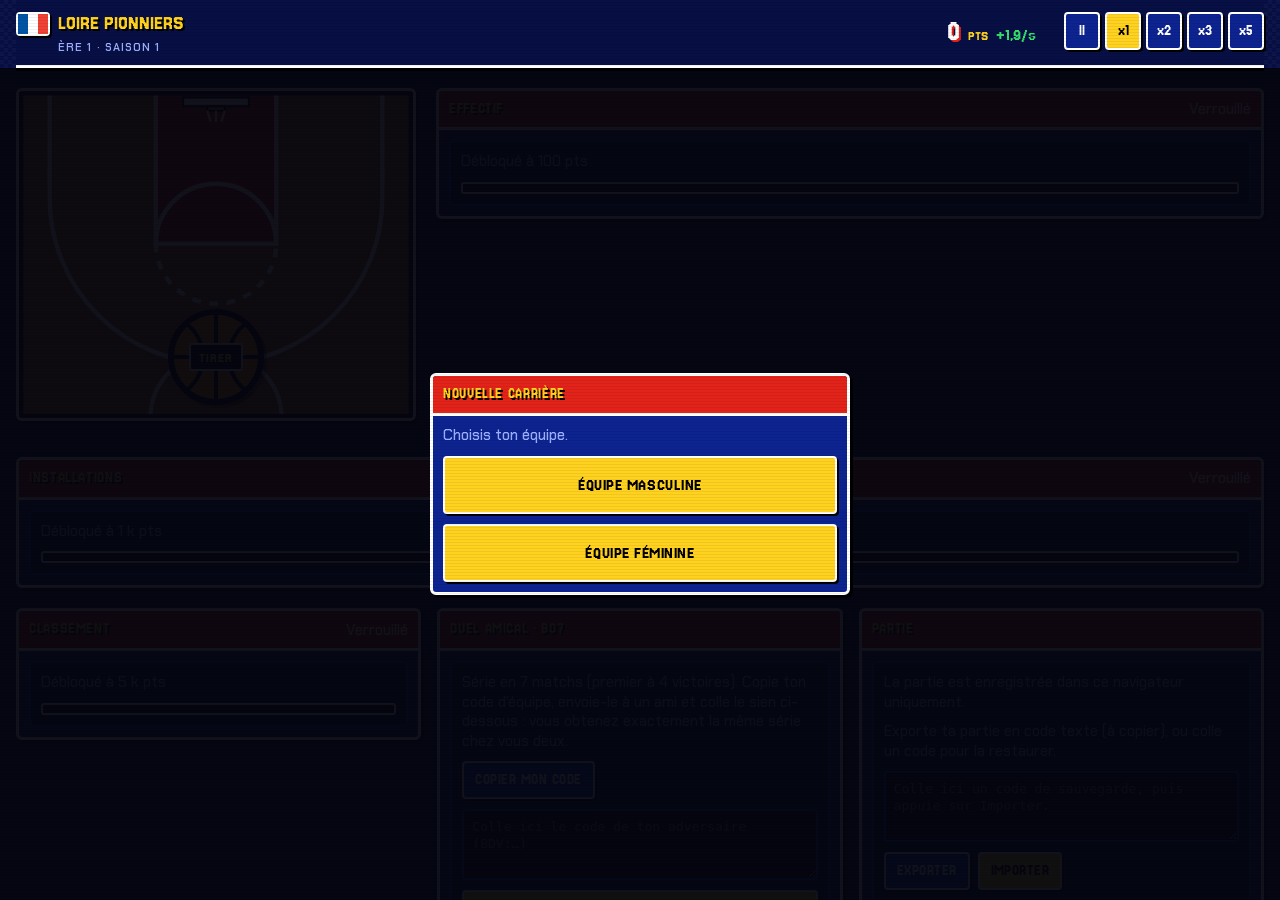
<file: index.html>
<!doctype html>
<html lang="fr">
  <head>
    <meta charset="utf-8" />
    <meta name="viewport" content="width=device-width, initial-scale=1, maximum-scale=1, viewport-fit=cover" />
    <title>Buzzer Dynasty</title>
  <meta name="apple-mobile-web-app-capable" content="yes" />
  <meta name="mobile-web-app-capable" content="yes" />
  <meta name="apple-mobile-web-app-title" content="Buzzer Dynasty" />
  <meta name="apple-mobile-web-app-status-bar-style" content="black" />
  <meta name="theme-color" content="#070f45" />
  <link rel="icon" type="image/png" href="[data-uri]" />
  <link rel="apple-touch-icon" href="[data-uri]" />
    <link rel="stylesheet" href="style.css?v=59" />
  </head>
  <body>
<div id="app">
  <header class="top">
    <div class="id">
      <div class="lang">
        <button
          id="langBtn"
          data-act="lang"
          aria-haspopup="true"
          aria-expanded="false"
          data-i-aria="ariaLang"
        ></button>
        <div class="langmenu" id="langMenu" hidden></div>
      </div>
      <input
        id="teamName"
        maxlength="24"
        data-i-aria="ariaName"
        autocomplete="off"
        spellcheck="false"
      />
      <span class="era" id="eraTag"></span>
    </div>
    <div class="speed" role="group" data-i-aria="ariaSpeed">
      <button data-speed="0" aria-pressed="false" data-i-aria="ariaPause">II</button>
      <button data-speed="1" aria-pressed="true">x1</button>
      <button data-speed="2" aria-pressed="false">x2</button>
      <button data-speed="3" aria-pressed="false">x3</button>
      <button data-speed="5" aria-pressed="false">x5</button>
      <button data-speed="10" aria-pressed="false" hidden>x10</button>
    </div>
    <div class="bank">
      <span class="pts" id="pts">0</span><span class="unit" data-i="pts">PTS</span
      ><span class="rate" id="pps">+0/s</span>
    </div>
  </header>
  <main id="view">
    <div class="cols">
      <div class="col col-a">
        <section class="sec on" id="sec-court" data-sec="court">
          <div class="court-wrap" id="courtWrap">
            <svg class="court" viewBox="0 0 360 300" preserveAspectRatio="none" aria-hidden="true">
              <defs>
                <pattern id="wood" width="360" height="24" patternUnits="userSpaceOnUse">
                  <rect width="360" height="12" fill="#c8782e" />
                  <rect y="12" width="360" height="12" fill="#b9691f" />
                </pattern>
              </defs>
              <rect width="360" height="300" fill="url(#wood)" />
              <rect x="125" y="0" width="110" height="140" fill="#e2231a" />
              <g fill="none" stroke="#fff" stroke-width="4">
                <path d="M125 0V140H235V0" />
                <path d="M125 140A55 55 0 0 1 235 140" />
                <path stroke-dasharray="8 8" d="M125 140A55 55 0 0 0 235 140" />
                <path d="M28 0V98A152 152 0 0 0 332 98V0" />
                <path d="M120 300A60 60 0 0 1 240 300" />
              </g>
              <rect
                x="150"
                y="6"
                width="60"
                height="8"
                fill="#fff"
                stroke="#000"
                stroke-width="2"
              />
              <rect
                x="172"
                y="14"
                width="16"
                height="4"
                fill="#ff8a00"
                stroke="#000"
                stroke-width="2"
              />
              <path d="M172 18l3 10M188 18l-3 10M180 18v10" stroke="#fff" stroke-width="2" />
              <rect
                x="2"
                y="2"
                width="356"
                height="296"
                fill="none"
                stroke="#000"
                stroke-width="4"
              />
            </svg>
            <span class="hoop" id="hoop"></span>
            <span class="fire-tag" id="fireTag" data-i="fire" hidden></span>
            <button class="shoot" id="shoot" data-act="shoot" data-i-aria="ariaShoot">
              <svg class="ballsvg" viewBox="0 0 100 100" aria-hidden="true">
                <circle class="ball-fill" cx="50" cy="50" r="46" stroke="#000" stroke-width="6" />
                <path
                  class="seam"
                  d="M4 50H96M50 4V96M20 16C42 34 42 66 20 84M80 16C58 34 58 66 80 84"
                />
              </svg>
              <b data-i="shoot"></b>
            </button>
            <button class="bb" id="bb" data-act="bb" data-i="bb" hidden></button>
          </div>
          <div id="info"></div>
        </section>
        <section class="sec" id="sec-club" data-sec="club"></section>
      </div>
      <div class="col col-b">
        <section class="sec" id="sec-roster" data-sec="roster"></section>
        <section class="sec" id="sec-season" data-sec="season"></section>
        <section class="sec" id="sec-legends" data-sec="legends"></section>
      </div>
    </div>
    <footer class="legal">
      <p data-i="legalShort"></p>
      <details>
        <summary data-i="legalTitle"></summary>
        <p data-i="legal1"></p>
        <p data-i="legal2"></p>
        <p data-i="legal3"></p>
        <p data-i="legal4"></p>
      </details>
    </footer>
  </main>
  <nav class="tabs" data-i-aria="ariaTabs"><div class="tabs-in" id="tabs"></div></nav>
</div>
<div id="pick" class="pick" hidden>
  <div class="panel">
    <h2 class="ph" data-i="pickTitle"></h2>
    <div class="pb">
      <p class="hint" data-i="pickHint"></p>
      <button class="btn pri big" data-pick="m" data-i="pickM"></button>
      <button class="btn pri big" data-pick="f" data-i="pickF"></button>
    </div>
  </div>
</div>
<div id="pop" class="pick" hidden>
  <div class="panel">
    <h2 class="ph" id="popT"></h2>
    <div class="pb">
      <p class="hint" id="popB"></p>
      <button class="btn pri big" data-act="popok" data-i="popOk"></button>
    </div>
  </div>
</div>
<div id="evt" class="pick" hidden>
  <div class="panel">
    <h2 class="ph" id="evtT"></h2>
    <div class="pb">
      <p class="hint" id="evtB"></p>
      <div id="evtBtns"></div>
    </div>
  </div>
</div>
<div id="toast" class="toast" role="status" aria-live="polite"></div>

    <script src="i18n.js?v=59"></script>
    <script src="main.js?v=59"></script>
  </body>
</html>
</file>
<file: style.css>
@import url("https://fonts.googleapis.com/css2?family=Chakra+Petch:wght@500;600;700&family=Jersey+15&display=swap");

/* Borne d'arcade 1993 adoucie : nuit bleue, panneaux à bordure blanche et ombre dure, titres rouges jaunes. Mobile : onglets ; grand écran : tout sur une page en 2 ou 3 colonnes. Thème unique voulu. */
:root {
  color-scheme: dark;
  --ink: #000;
  --navy: #070f45;
  --blue: #1740d6;
  --blue2: #0d2490;
  --red: #e2231a;
  --yellow: #ffd21f;
  --white: #fff;
  --green: #35e06b;
  --orange: #ff8a00;
  --mute: #9db0ff;
  --px: "Jersey 15", "Trebuchet MS", system-ui, sans-serif;
  --tx: "Chakra Petch", system-ui, -apple-system, "Segoe UI", sans-serif;
}
[hidden] {
  display: none !important;
}
* {
  box-sizing: border-box;
}
html,
body {
  touch-action: manipulation;
}
body {
  -webkit-user-select: none;
  user-select: none;
  -webkit-touch-callout: none;
}
input,
textarea {
  -webkit-user-select: text;
  user-select: text;
}
body {
  margin: 0;
  color: var(--white);
  font: 500 16px/1.3 var(--tx);
  background-color: var(--navy);
  background-image: linear-gradient(
      45deg,
      rgba(255, 255, 255, 0.025) 25%,
      transparent 25%,
      transparent 75%,
      rgba(255, 255, 255, 0.025) 75%
    ),
    linear-gradient(
      45deg,
      rgba(255, 255, 255, 0.025) 25%,
      transparent 25%,
      transparent 75%,
      rgba(255, 255, 255, 0.025) 75%
    );
  background-size: 8px 8px;
  background-position:
    0 0,
    4px 4px;
  position: fixed;
  inset: 0;
  overflow: hidden;
  -webkit-tap-highlight-color: transparent;
}
html {
  background: var(--navy);
}
body::after {
  content: "";
  position: fixed;
  inset: 0;
  pointer-events: none;
  z-index: 30;
  background: repeating-linear-gradient(0deg, rgba(0, 0, 0, 0.06) 0 1px, transparent 1px 3px);
}
#app {
  position: absolute;
  inset: 0;
  padding-top: env(safe-area-inset-top, 0px);
  overflow-y: auto;
  overflow-x: hidden;
  overscroll-behavior: contain;
  -webkit-overflow-scrolling: touch;
  padding-left: max(16px, env(safe-area-inset-left, 0px));
  padding-right: max(16px, env(safe-area-inset-right, 0px));
}
#app > * {
  max-width: 560px;
  margin-left: auto;
  margin-right: auto;
}
#app > .tabs {
  max-width: none;
  margin: 0;
}
button {
  font: inherit;
  color: inherit;
}
:focus-visible {
  outline: 3px solid var(--yellow);
  outline-offset: 2px;
}

.top {
  position: sticky;
  top: 0;
  z-index: 12;
  background: var(--navy);
  padding: 8px 0 10px;
  border-bottom: 3px solid var(--white);
  box-shadow: 0 3px 0 var(--ink);
  display: grid;
  grid-template-columns: minmax(0, 1fr) auto;
  grid-template-areas: "id speed" "bank bank";
  gap: 6px 10px;
  align-items: center;
}
.id {
  grid-area: id;
  display: grid;
  grid-template-columns: auto minmax(0, 1fr);
  column-gap: 8px;
  align-items: center;
  min-width: 0;
}
.speed {
  grid-area: speed;
}
.bank {
  grid-area: bank;
}
.lang {
  position: relative;
  grid-row: 1;
  grid-column: 1;
}
#langBtn {
  display: block;
  border: 2px solid var(--white);
  border-radius: 4px;
  padding: 0;
  background: none;
  cursor: pointer;
  box-shadow: 2px 2px 0 var(--ink);
  line-height: 0;
}
.flag {
  width: 30px;
  height: 20px;
  display: block;
}
.langmenu {
  position: absolute;
  top: 100%;
  left: 0;
  margin-top: 8px;
  background: var(--navy);
  border: 2px solid var(--white);
  border-radius: 6px;
  box-shadow: 3px 3px 0 var(--ink);
  display: grid;
  min-width: 170px;
  z-index: 20;
  overflow: hidden;
}
.langmenu button {
  display: flex;
  align-items: center;
  gap: 10px;
  padding: 10px 12px;
  background: none;
  border: 0;
  color: var(--white);
  font: 400 17px var(--px);
  cursor: pointer;
  text-align: left;
}
.langmenu button[aria-current="true"] {
  background: var(--blue2);
  color: var(--yellow);
}
#teamName {
  grid-row: 1;
  grid-column: 2;
  width: 100%;
  min-width: 0;
  border: 0;
  border-bottom: 2px dashed transparent;
  background: transparent;
  color: var(--yellow);
  font: 400 22px/1.2 var(--px);
  text-transform: uppercase;
  text-shadow: 2px 2px 0 var(--ink);
  padding: 2px 0;
}
#teamName:focus {
  border-bottom-color: var(--mute);
  outline: none;
}
.era {
  grid-column: 2;
  font: 600 11px/1.3 var(--tx);
  letter-spacing: 0.1em;
  color: var(--mute);
  white-space: nowrap;
}
.bank {
  display: flex;
  align-items: baseline;
  gap: 8px;
  min-width: 0;
  white-space: nowrap;
  overflow: hidden;
}
.pts {
  font: 400 32px/1 var(--px);
  color: var(--white);
  text-shadow: 2px 2px 0 var(--red);
}
.unit {
  font: 400 15px var(--px);
  color: var(--yellow);
}
.rate {
  font: 400 18px var(--px);
  color: var(--green);
}
.speed {
  display: grid;
  grid-auto-flow: column;
  grid-auto-columns: 36px;
  gap: 5px;
}
.speed button {
  font: 400 16px/1 var(--px);
  padding: 9px 0;
  width: 100%;
  text-align: center;
  border: 2px solid var(--white);
  border-radius: 4px;
  background: var(--blue2);
  color: var(--white);
  cursor: pointer;
  box-shadow: 2px 2px 0 var(--ink);
  touch-action: manipulation;
}
.speed button[aria-pressed="true"] {
  background: var(--yellow);
  color: var(--ink);
}
/* Mobile : un seul bouton (la vitesse active), les autres apparaissent au toucher. */
@media (max-width: 899px) {
  .speed {
    grid-template-columns: 44px;
    justify-content: end;
  }
  .speed.open {
    grid-template-columns: none;
  }
  .speed:not(.open) button[aria-pressed="false"] {
    display: none;
  }
}

#view {
  padding: 12px 0 calc(var(--tabsH, 56px) + 16px);
}
.cols {
  display: grid;
  gap: 16px;
}
#view[data-cur="court"] .cols {
  height: calc(var(--appH, 600px) - var(--hdr, 100px) - var(--tabsH, 56px) - 26px);
  min-height: 430px;
  grid-template-rows: minmax(0, 1fr);
}
.col {
  display: contents;
}
.sec {
  display: none;
  gap: 16px;
  align-content: start;
}
.sec.on {
  display: grid;
}
#sec-court.on {
  grid-template-rows: minmax(0, 1fr) auto;
  gap: 10px;
  min-height: 0;
}

.panel {
  background: var(--blue2);
  border: 3px solid var(--white);
  border-radius: 6px;
  box-shadow: 3px 3px 0 var(--ink);
  min-width: 0;
  overflow: hidden;
}
.ph {
  margin: 0;
  background: var(--red);
  color: var(--yellow);
  font: 400 16px/1.3 var(--px);
  letter-spacing: 0.04em;
  text-shadow: 2px 2px 0 var(--ink);
  padding: 8px 10px;
  border-bottom: 3px solid var(--white);
  display: flex;
  justify-content: space-between;
  align-items: center;
  gap: 8px;
  text-transform: uppercase;
}
.ph small {
  font: 500 15px var(--tx);
  color: var(--white);
  text-shadow: none;
  text-transform: none;
  letter-spacing: 0;
}
.pb {
  padding: 10px;
  display: grid;
  gap: 10px;
}
.hint {
  margin: 0;
  color: var(--mute);
  font-size: 15px;
}
.list {
  display: grid;
  gap: 8px;
}
.rs {
  display: grid;
  gap: 16px;
  align-content: start;
}

.court-wrap {
  position: relative;
  min-height: 170px;
  border: 3px solid var(--white);
  border-radius: 6px;
  box-shadow: 3px 3px 0 var(--ink);
  overflow: hidden;
  background: #b9691f;
  touch-action: manipulation;
  user-select: none;
  -webkit-user-select: none;
}
.court {
  position: absolute;
  inset: 0;
  width: 100%;
  height: 100%;
}
.hoop {
  position: absolute;
  left: 50%;
  top: 6.5%;
  width: 2px;
  height: 2px;
}
.shoot {
  position: absolute;
  left: 50%;
  bottom: 12px;
  transform: translateX(-50%);
  width: 98px;
  height: 98px;
  border: 0;
  background: none;
  padding: 0;
  cursor: pointer;
  touch-action: manipulation;
  display: grid;
  place-items: center;
}
.shoot:active {
  transform: translateX(-50%) scale(0.94);
}
.ballsvg {
  position: absolute;
  inset: 0;
  width: 100%;
  height: 100%;
  filter: drop-shadow(3px 3px 0 rgba(0, 0, 0, 0.4));
}
.ball-fill {
  fill: var(--orange);
}
.seam {
  fill: none;
  stroke: #000;
  stroke-width: 4;
}
.shoot b {
  position: relative;
  font: 400 15px/1 var(--px);
  letter-spacing: 0.06em;
  color: var(--yellow);
  background: #000;
  padding: 5px 8px 4px;
  border: 2px solid #fff;
  border-radius: 3px;
}
.shoot.fire .ballsvg {
  animation: flame 0.3s steps(2) infinite;
}
@keyframes flame {
  0% {
    filter: drop-shadow(0 -8px 0 #ff8a00) drop-shadow(0 -16px 0 #e2231a);
  }
  50% {
    filter: drop-shadow(0 -12px 0 #ffd21f) drop-shadow(0 -22px 0 #ff8a00);
  }
}
.bb {
  position: absolute;
  top: 8px;
  right: 8px;
  background: var(--red);
  color: var(--yellow);
  border: 2px solid var(--white);
  border-radius: 4px;
  font: 400 15px/1.2 var(--px);
  padding: 8px 10px;
  cursor: pointer;
  animation: blink 0.5s steps(2) infinite;
  box-shadow: 2px 2px 0 #000;
}
.fire-tag {
  position: absolute;
  left: 8px;
  top: 8px;
  font: 400 18px var(--px);
  color: var(--yellow);
  text-shadow: 2px 2px 0 #000;
  animation: blink2 0.3s steps(2) infinite;
}
@keyframes blink {
  50% {
    background: var(--yellow);
    color: var(--red);
  }
}
@keyframes blink2 {
  50% {
    color: var(--red);
  }
}
.fly {
  position: absolute;
  left: 0;
  top: 0;
  width: 22px;
  height: 22px;
  border-radius: 50%;
  background: var(--orange);
  border: 3px solid #000;
  pointer-events: none;
  will-change: transform;
}
.float {
  position: absolute;
  left: 0;
  top: 0;
  font: 400 22px var(--px);
  color: var(--yellow);
  text-shadow: 2px 2px 0 #000;
  pointer-events: none;
  white-space: nowrap;
}

#info {
  display: grid;
  gap: 10px;
}
.board .ph {
  font-size: 12px;
  padding: 5px 10px;
}
.board .pb {
  background: #05060f;
  padding: 8px 10px 10px;
  gap: 6px;
}
.b-clock {
  display: grid;
  justify-items: center;
  gap: 2px;
}
.b-qtr {
  font: 400 14px var(--px);
  letter-spacing: 0.14em;
  color: var(--mute);
}
.b-time {
  font: 400 34px/1 var(--px);
  letter-spacing: 0.06em;
  color: #ff4a3d;
  text-shadow: 0 0 8px rgba(255, 74, 61, 0.55);
  min-width: 5ch;
  text-align: center;
}
.b-teams {
  display: grid;
  grid-template-columns: minmax(0, 1fr) auto minmax(0, 1fr);
  align-items: end;
  gap: 8px;
}
.b-team {
  display: grid;
  gap: 6px;
  justify-items: center;
  text-align: center;
  min-width: 0;
}
.tn {
  font: 400 14px/1.2 var(--px);
  text-transform: uppercase;
  color: var(--mute);
  overflow-wrap: anywhere;
}
.tn.home {
  color: var(--white);
}
.sc {
  font: 400 41px/1 var(--px);
  color: var(--yellow);
  background: #000;
  border: 2px solid #3a3a52;
  border-radius: 6px;
  padding: 5px 6px;
  min-width: 68px;
  text-align: center;
  text-shadow: 0 0 8px rgba(255, 210, 31, 0.45);
}
.b-vs {
  font: 400 14px var(--px);
  color: var(--mute);
  padding-bottom: 14px;
}
.b-last {
  font-size: 12.5px;
  color: var(--mute);
  text-align: center;
}
.b-facts {
  display: flex;
  flex-wrap: wrap;
  justify-content: center;
  gap: 2px 12px;
  font-size: 12px;
  color: var(--mute);
  border-top: 2px solid #1c1c2e;
  padding-top: 6px;
}
.b-facts b {
  font: 400 15px var(--px);
  color: var(--yellow);
}

.pl {
  display: grid;
  grid-template-columns: 44px minmax(0, 1fr) auto;
  gap: 10px;
  align-items: center;
  background: var(--navy);
  border: 2px solid var(--blue);
  border-radius: 6px;
  padding: 6px;
}
.av {
  width: 44px;
  height: 52px;
  display: block;
  background: var(--blue);
  border: 2px solid #fff;
  border-radius: 4px;
  shape-rendering: crispEdges;
}
.pl-id {
  min-width: 0;
  display: grid;
}
.pl-id strong {
  font: 700 16px/1.2 var(--tx);
  text-transform: uppercase;
  overflow-wrap: anywhere;
}
.pl-id small {
  color: var(--mute);
  font-size: 13.5px;
}
.pl-id em {
  font-style: normal;
  color: var(--green);
  font-size: 13.5px;
}
.tag .ts {
  display: none;
}
.tag {
  display: inline-block;
  font: 400 11px/1 var(--px);
  background: var(--yellow);
  color: #000;
  padding: 3px 5px;
  margin-left: 4px;
  vertical-align: middle;
  border-radius: 3px;
}
.pl-r {
  display: grid;
  justify-items: end;
  gap: 6px;
}
.rt {
  font: 400 30px/1 var(--px);
  text-shadow: 2px 2px 0 #000;
}
.t1 {
  color: var(--white);
}
.t2 {
  color: var(--green);
}
.t3 {
  color: var(--yellow);
}
.t4 {
  color: var(--orange);
}
.slot {
  border: 2px dashed var(--blue);
  border-radius: 6px;
  color: var(--mute);
  padding: 14px;
  text-align: center;
  font: 400 15px var(--px);
}
.btn {
  font: 400 16px/1 var(--px);
  letter-spacing: 0.03em;
  border: 2px solid var(--white);
  border-radius: 4px;
  background: var(--blue);
  color: var(--white);
  padding: 9px 11px;
  cursor: pointer;
  box-shadow: 2px 2px 0 #000;
  touch-action: manipulation;
  min-height: 38px;
  text-transform: uppercase;
}
.legal {
  margin: 20px 4px 4px;
  color: var(--mute);
  font-size: 12px;
  line-height: 1.5;
  text-align: center;
}
.legal p {
  margin: 0 0 6px;
}
.legal summary {
  cursor: pointer;
  text-decoration: underline;
  margin-bottom: 6px;
}
.legal details p {
  text-align: left;
}
.care-btns {
  display: grid;
  grid-template-columns: repeat(2, 1fr);
  gap: 8px;
  margin-top: 8px;
}
#evtBtns {
  display: grid;
  gap: 8px;
}
.hof article {
  position: relative;
}
.hof article.banned > div strong {
  text-decoration: line-through;
  text-decoration-color: var(--red);
  text-decoration-thickness: 3px;
}
.hof article.banned .tag {
  display: none;
}
.hof article.banned::after {
  content: attr(data-ban);
  position: absolute;
  right: 10px;
  top: 50%;
  transform: translateY(-50%) rotate(-8deg);
  font: 400 18px/1 var(--px);
  letter-spacing: 0.06em;
  color: var(--red);
  border: 3px solid var(--red);
  border-radius: 4px;
  padding: 4px 8px;
  background: rgba(0, 0, 0, 0.55);
  pointer-events: none;
}
a.btn {
  display: block;
  text-align: center;
  text-decoration: none;
}
.coffee {
  display: flex;
  align-items: center;
  justify-content: center;
  gap: 10px;
  margin-top: 4px;
}
.coffee .cup {
  width: 22px;
  height: 22px;
  image-rendering: pixelated;
}
.btn:active {
  transform: translate(2px, 2px);
  box-shadow: none;
}
.btn.pri {
  background: var(--yellow);
  color: #000;
}
.btn.ghost {
  background: transparent;
  color: var(--mute);
  border-color: var(--blue);
}
.btn.big {
  font-size: 18px;
  padding: 16px 12px;
  min-height: 58px;
}
.btn:disabled {
  opacity: 0.4;
  cursor: not-allowed;
  box-shadow: none;
}

.up {
  display: flex;
  justify-content: space-between;
  gap: 10px;
  align-items: center;
  background: var(--navy);
  border: 2px solid var(--blue);
  border-radius: 6px;
  padding: 8px;
}
.up > div {
  min-width: 0;
}
.up strong {
  font: 400 17px/1.3 var(--px);
  text-transform: uppercase;
  color: var(--yellow);
}
.up .lvl {
  font: 400 15px var(--px);
  color: var(--green);
  margin-left: 8px;
}
.up p {
  margin: 2px 0 0;
  font-size: 14px;
  color: var(--mute);
}
.up .btn {
  flex: none;
  min-width: 88px;
}

.scroll {
  overflow-x: auto;
}
.tbl {
  width: 100%;
  border-collapse: collapse;
  font-size: 15px;
}
.tbl th {
  font: 400 14px var(--px);
  color: var(--yellow);
  text-align: right;
  padding: 6px;
}
.tbl td {
  padding: 5px 6px;
  text-align: right;
  border-top: 2px solid var(--blue);
}
.tbl th:nth-child(2),
.tbl td:nth-child(2) {
  text-align: left;
}
.tbl td:first-child,
.tbl th:first-child {
  text-align: left;
  width: 26px;
}
.tbl tr.me td {
  background: var(--red);
  color: var(--yellow);
  font-weight: 700;
}
.tbl tr.cut td {
  border-bottom: 3px dashed var(--yellow);
}
.log {
  display: grid;
  gap: 4px;
  margin: 0;
  padding: 0;
  list-style: none;
}
.log li {
  padding: 5px 8px;
  background: var(--navy);
  border-radius: 4px;
  font-size: 14.5px;
}
.log li.good {
  color: var(--green);
}
.log li.bad {
  color: #ff8a80;
}
.log li.gold {
  color: var(--yellow);
}
.hof {
  display: grid;
  gap: 6px;
}
.hof article {
  background: var(--navy);
  border: 2px solid var(--blue);
  border-radius: 6px;
  padding: 6px 8px;
  display: flex;
  justify-content: space-between;
  gap: 8px;
  align-items: center;
}
.hof small {
  color: var(--mute);
}
.card {
  background: var(--navy);
  border: 2px solid var(--blue);
  border-radius: 6px;
  padding: 10px;
  display: grid;
  gap: 10px;
}
.card p {
  margin: 0;
  color: var(--mute);
  font-size: 15px;
}
.meter {
  height: 12px;
  border: 2px solid #fff;
  border-radius: 3px;
  background: #000;
}
.meter i {
  display: block;
  height: 100%;
  background: var(--green);
}

.pick {
  position: fixed;
  left: 0;
  right: 0;
  bottom: 0;
  top: var(--hdr, 100px);
  z-index: 11;
  background: rgba(5, 6, 15, 0.95);
  display: grid;
  place-items: center;
  padding: 16px;
}
.pick .panel {
  width: min(420px, 100%);
}

.tabs {
  position: fixed;
  left: 0;
  right: 0;
  bottom: 0;
  z-index: 9;
  background: var(--navy);
  border-top: 3px solid var(--white);
  padding-bottom: env(safe-area-inset-bottom, 0px);
}
.tabs-in {
  max-width: 560px;
  margin: 0 auto;
  display: grid;
  grid-template-columns: repeat(5, minmax(0, 1fr));
}
.tabs button {
  border: 0;
  border-right: 2px solid #000;
  background: var(--blue2);
  color: var(--white);
  font: 400 14px/1.2 var(--px);
  padding: 14px 2px;
  min-height: 54px;
  text-transform: uppercase;
  cursor: pointer;
}
.tabs button:last-child {
  border-right: 0;
}
.tabs button[aria-current="page"] {
  background: var(--yellow);
  color: #000;
}
.tabs button small {
  font: 400 11px var(--px);
  opacity: 0.8;
}
.up.lk {
  position: relative;
  overflow: hidden;
}
.up.lk > * {
  filter: blur(4px);
  opacity: 0.55;
  pointer-events: none;
}
.up.lk::after {
  content: attr(data-lk);
  position: absolute;
  inset: 0;
  display: grid;
  place-items: center;
  text-align: center;
  padding: 6px;
  font: 400 15px/1.2 var(--px);
  color: var(--yellow);
  text-shadow: 2px 2px 0 #000;
}
.tabs button[aria-disabled="true"] {
  opacity: 0.5;
  color: var(--mute);
}
.toast {
  position: fixed;
  left: 50%;
  top: calc(var(--hdr, 100px) + 8px);
  transform: translateX(-50%);
  background: #000;
  color: var(--yellow);
  border: 2px solid var(--white);
  border-radius: 6px;
  padding: 7px 12px;
  font: 400 14px/1.4 var(--px);
  display: none;
  z-index: 13;
  width: max-content;
  max-width: calc(100vw - 32px);
  text-align: center;
}
.toast.show {
  display: block;
}

@media (min-width: 900px) {
  #app > * {
    max-width: 1280px;
  }
  #app > .tabs {
    max-width: none;
  }
  .tabs {
    display: none;
  }
  #view {
    padding: 20px 0 48px;
  }
  #view[data-cur] .cols {
    height: auto;
    min-height: 0;
    grid-template-rows: none;
  }
  .court-wrap {
    aspect-ratio: 6/5;
  }
  #sec-court.on {
    grid-template-rows: none;
    gap: 16px;
  }
  .top {
    grid-template-columns: minmax(0, 1fr) auto auto;
    grid-template-areas: "id bank speed";
    gap: 10px 28px;
  }
  .sec {
    display: grid;
  }
  .cols {
    grid-template-columns: minmax(320px, 340px) minmax(0, 1fr);
    grid-template-areas: "court roster" "club club" "season season" "legends legends";
    gap: 20px;
    align-items: start;
  }
  #sec-court {
    grid-area: court;
  }
  #sec-roster {
    grid-area: roster;
  }
  #sec-club {
    grid-area: club;
  }
  #sec-season {
    grid-area: season;
  }
  #sec-legends {
    grid-area: legends;
  }
  .rs {
    grid-template-columns: minmax(0, 1fr) minmax(0, 1fr);
    align-items: start;
  }
  #sec-season,
  #sec-legends {
    grid-template-columns: repeat(auto-fit, minmax(300px, 1fr));
    align-items: start;
  }
  #sec-club .list {
    grid-template-columns: repeat(auto-fill, minmax(300px, 1fr));
  }
  .list {
    gap: 6px;
  }
  .pl {
    grid-template-columns: 36px minmax(0, 1fr) auto;
    gap: 8px;
    padding: 4px 6px;
  }
  .av {
    width: 36px;
    height: 42px;
  }
  .pl-id {
    display: block;
  }
  .pl-id strong {
    display: block;
    font-size: 14px;
    line-height: 1.15;
  }
  .pl-id small,
  .pl-id em {
    display: inline;
    font-size: 12px;
    line-height: 1.2;
  }
  .pl .mq {
    display: none;
  }
  .pl .tag .tx {
    display: none;
  }
  .pl .tag .ts {
    display: inline;
  }
  .pl-id em::before {
    content: " · ";
    color: var(--mute);
  }
  .pl-r {
    display: flex;
    align-items: center;
    gap: 8px;
  }
  .rt {
    font-size: 23px;
  }
  .pl .btn {
    min-height: 30px;
    padding: 6px 8px;
    font-size: 13px;
  }
  .col {
    display: contents;
  }
}
@media (min-width: 1280px) {
  #app > * {
    max-width: 1680px;
  }
  .cols {
    grid-template-columns: minmax(340px, 400px) minmax(0, 1fr);
  }
}
@media (prefers-reduced-motion: reduce) {
  .bb,
  .fire-tag,
  .shoot.fire .ballsvg {
    animation: none;
  }
}

.rvstar {
  color: var(--yellow, #ffd23f);
  margin-left: 4px;
  font-size: 0.85em;
}
.pl-id .btn.sm {
  margin-top: 6px;
  min-height: 28px;
  padding: 4px 8px;
  font-size: 12px;
}
</file>
